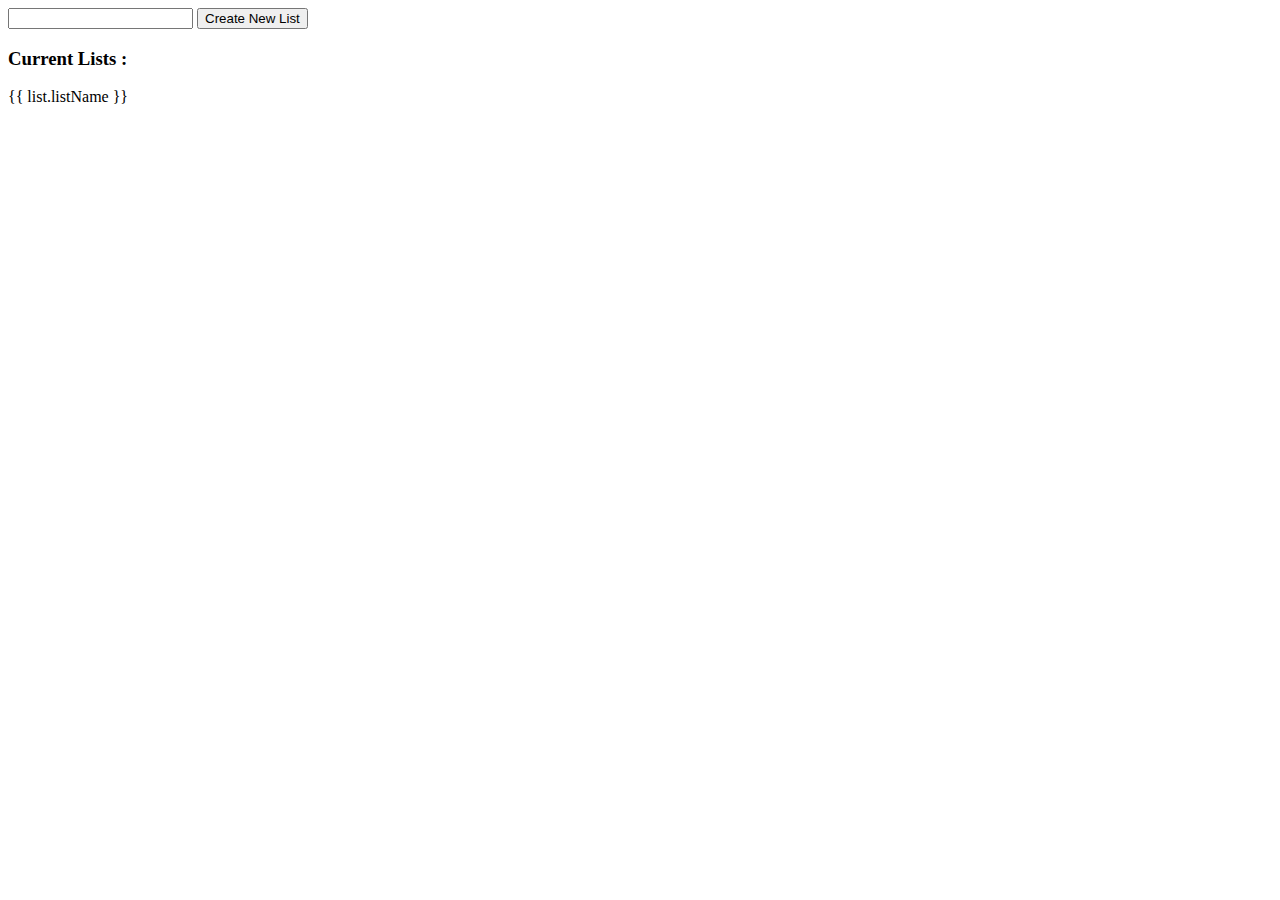
<file: AddNewList.html>
<!DOCTYPE html>
<form>
    <div id="enterNewList" ng-submit="$ctrl.NewListName">
        <input type="text-area" ng-model="$ctrl.NewListName"/>
        <button ng-click="$ctrl.addNewListButton()">Create New List</button>
    </div>
</form>

<div id="currentLists">
    <h3>Current Lists :</h3>
    <div ng-repeat="list in $ctrl.currentLists">
        <a ui-sref="viewList({ index: $index })" class="myButton"> {{ list.listName }} </a>
    </div>

</div>
</file>
